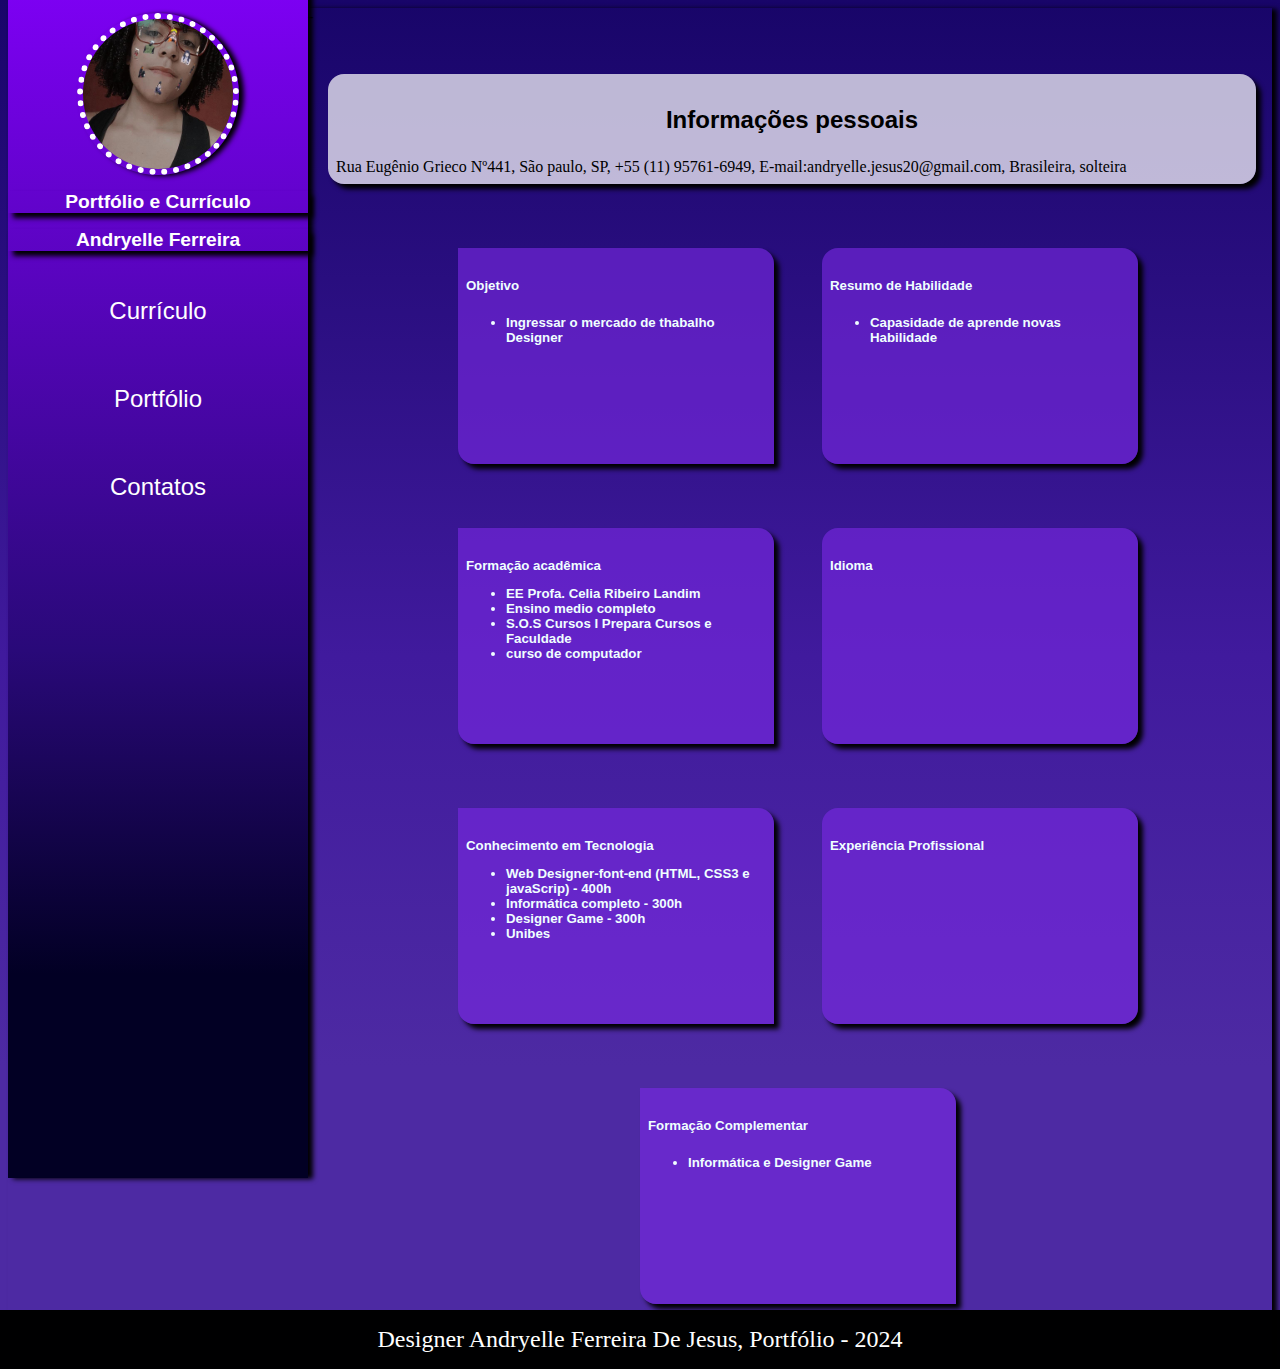
<file: index.html>
-<!DOCTYPE html>
<html lang="pt-BR">
<head id="iiii">

    <meta charset="UTF-8">

    <meta name="viewport" content="width=device-width, initial-scale=1.0">

    <meta http-equiv="refresh" content="5">

    <link rel="stylesheet" href="style.css">

    <link rel="shortcut icon" href="imagem/swe.png" type="image/x-icon">

    <title>Currículo</title>
    
</head>

<body>
 
 <header id="menu">
        
 <img class="logo" src="imagem/andry.png">

        
<p><H1>Portfólio e Currículo</H1></p> 
 
 <H2>Andryelle Ferreira</H2>

<nav >

 <button type="button"> <a class="links" href="index.html">Currículo</a> </button>

 <button type="button"> <a class="links" href="portfolio.html"> Portfólio</a> </button>

<button type="button"> <a class="links" href="contatos.html"> Contatos</a> </button>

</nav>

</header>

<div class="info01">

<H3>Informações pessoais</H3>

Rua Eugênio Grieco Nº441, São paulo, SP, +55 (11) 95761-6949,  E-mail:andryelle.jesus20@gmail.com, Brasileira, solteira

</div>

<main class="aaaa">



 
<div class="info02">

 <h5><p>Objetivo</p></h3>

<ul>

<h5><li> Ingressar o mercado de thabalho Designer</li></h5>

</ul>

</div>


<div class="info03">

<h5><P>Resumo de Habilidade</P></h5>

<ul>

<h5><li>Capasidade de aprende novas Habilidade </li> </h5> 

</ul>

</div>


<div class="info04">

<h5><P>Formação acadêmica</P>
<ul>

<li> EE Profa. Celia Ribeiro Landim </li>

<li>Ensino medio completo</li> 

<li> S.O.S Cursos I Prepara Cursos e Faculdade </li>

<li>curso de computador</li></h5>


</ul>

</div>

<div class="info05">

<h5><p>Idioma</p></h5>

</div>


<div class="info06">

<h5><P>Conhecimento em Tecnologia</P> 

<ul>

<li> Web Designer-font-end (HTML, CSS3 e javaScrip) - 400h</li>

<li>Informática completo - 300h</li>

<li>Designer Game - 300h</li>

<li> Unibes</li></h5>


</ul>

</div>

<div class="info07">

<h5><p>Experiência Profissional</P></h5>

</div>

<div class="info08">

<h5><p>Formação Complementar</p></h5>

<ul>

<h5><li>Informática e Designer Game</li></h5>

</ul> 

</div>


</main>

<footer>

Designer Andryelle Ferreira De Jesus, Portfólio - 2024

 
</footer>


</body>

</html>
</file>
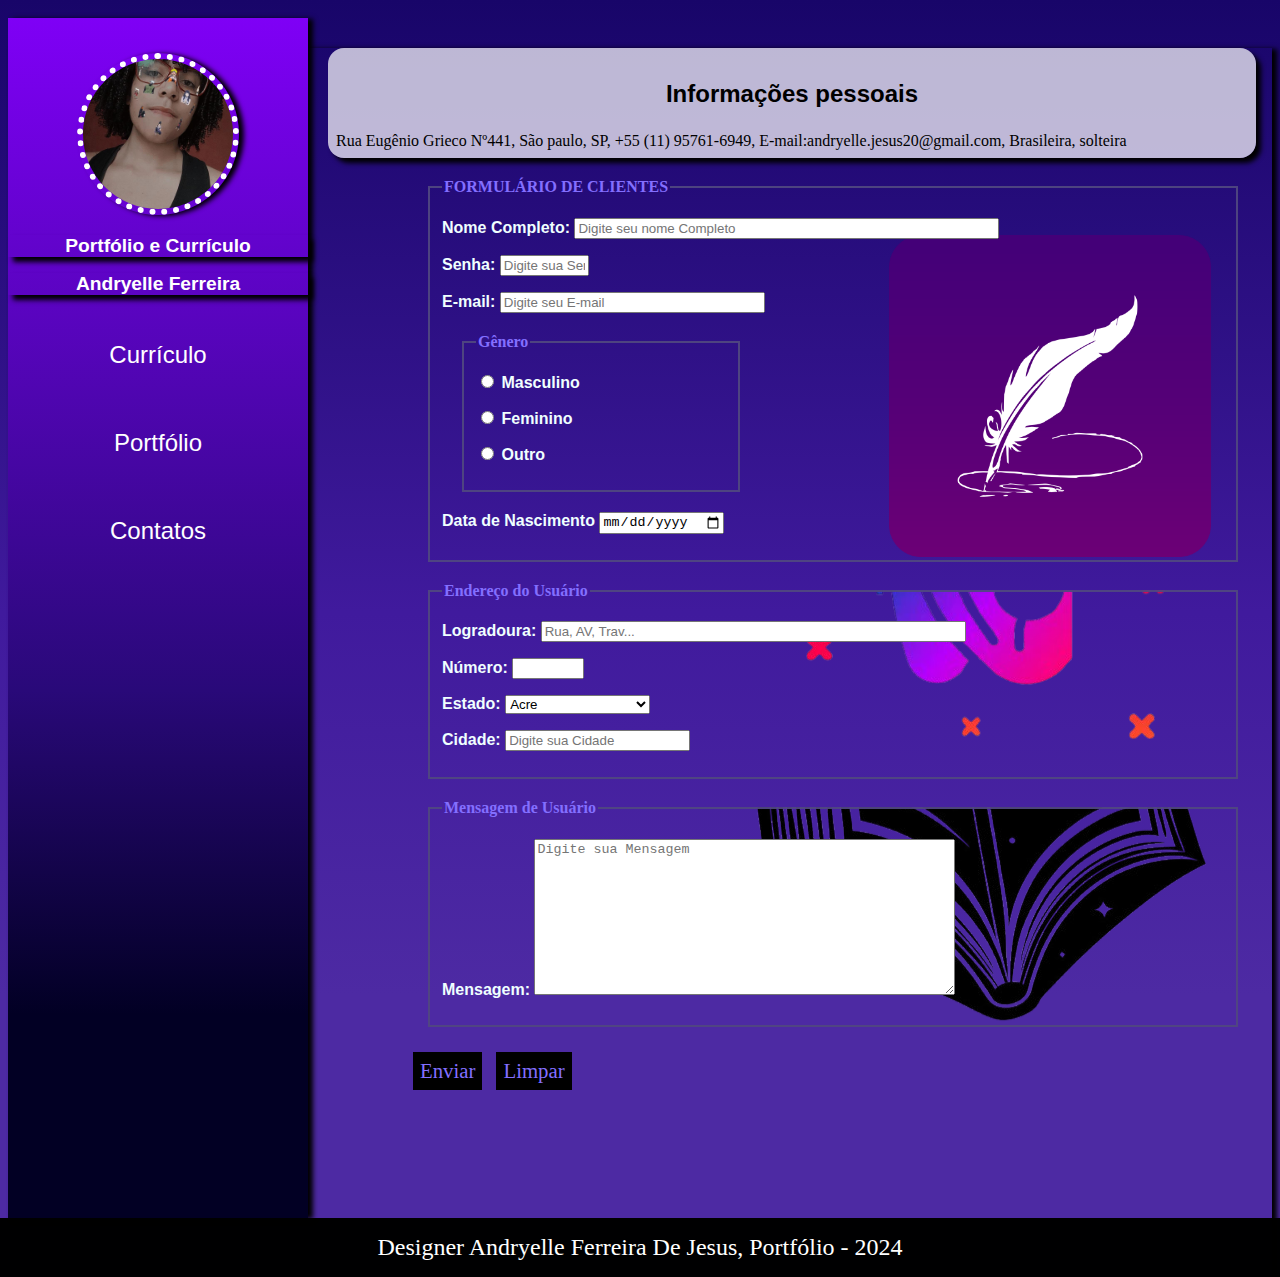
<file: contatos.html>
<!DOCTYPE html>
<html lang="pt-BR">
<head id="iiii">

    <meta charset="UTF-8">

    <meta name="viewport" content="width=device-width, initial-scale=1.0">

    <link rel="stylesheet" href="style_contatos.css">
    
    <link rel="stylesheet" href="style.css">

    <link rel="shortcut icon" href="imagem/dht.png" type="image/x-icon">

    <title>Contatos</title>
    
</head>

<body>
 
 <header id="menu">
        
 <img class="logo" src="imagem/andry.png">

        
<p><H1>Portfólio e Currículo</H1></p> 
 
<H2>Andryelle Ferreira</H2>

<nav >

<button type="button"> <a class="links" href="index.html">Currículo</a> </button>

<button type="button"> <a class="links" href="portfolio.html"> Portfólio</a> </button>

<button type="button"> <a class="links" href="contatos.html"> Contatos</a> </button>

</nav>

</header>

<div class="info01">

<H3>Informações pessoais</H3>

Rua Eugênio Grieco Nº441, São paulo, SP, +55 (11) 95761-6949,  E-mail:andryelle.jesus20@gmail.com, Brasileira, solteira

</div>

<main>

<div>

<form action="mailto:andryelle.jesus20@gmail.com">

    
<fieldset id="CLIENTES"> 




<legend> FORMULÁRIO DE CLIENTES </legend>

<p> <label for="nome"> Nome Completo:</label>

<input type="text" nome="name" id="nome" size="50" maxlength="45" placeholder="Digite seu nome Completo " required></p>
 
 
<p> <label> Senha: </label>

<input type="password" name="senha" id="csenha" size="8" maxlength="8" placeholder="Digite sua Senha"></p>


<P> <label> E-mail: </label>

<input type="email" name="E-mail" id="cemail" size="30" maxlength="30" placeholder="Digite seu E-mail"></P>




<fieldset class="Gênero"> 
    
<legend> Gênero </legend>

<p><input type="radio" name="masculino" id="cmasc"> <label> Masculino </label></p>

<p><input type="radio" name="feminino" id="cfem"> <label> Feminino </label></p>

<p><input type="radio" name="outro" id="coutr"> <label> Outro </label> </p>
   
</fieldset>

<P> <label>Data de Nascimento</label>

<input type="date" name="nasc" id="cnasc"></P>


</fieldset>
 
<fieldset id="Endereco">

<legend>Endereço do Usuário</legend>

<p> <label>Logradoura:</label>

<input type="text" name="Rua" id="crua" size="50" maxlength="50"placeholder="Rua, AV, Trav..."> </p>

<p> <label>Número:</label>

<input type="number" name="num" id="Cnum" size="5" min="1" max="9999"> </p>

<p>
<label>Estado:</label>

<select id="estado" name="estado">

<option value="AC">Acre</option>

<option value="AL">Alagoas</option>

<option value="AP">Amapá</option>

<option value="AM">Amazonas</option>

<option value="BA">Bahia</option>

<option value="CE">Ceará</option>

<option value="DF">Distrito Federal</option>

<option value="ES">Espírito Santo</option>

<option value="GO">Goiás</option>

<option value="MA">Maranhão</option>

<option value="MT">Mato Grosso</option>

<option value="MS">Mato Grosso do Sul</option>

<option value="MG">Minas Gerais</option>

<option value="PA">Pará</option>

<option value="PB">Paraíba</option>

<option value="PR">Paraná</option>

<option value="PE">Pernambuco</option>

<option value="PI">Piauí</option>

<option value="RJ">Rio de Janeiro</option>

<option value="RN">Rio Grande do Norte</option>

<option value="RS">Rio Grande do Sul</option>

<option value="RO">Rondônia</option>

<option value="RR">Roraima</option>

<option value="SC">Santa Catarina</option>

<option value="SP">São Paulo</option>

<option value="SE">Sergipe</option>

<option value="TO">Tocantins</option>

</select>

</p>

<p> <label>Cidade:</label>

    <input type="text" name="Cidade" id="ccid" size="20" maxlength="20"placeholder="Digite sua Cidade"> </p>
    
</fieldset>


<fieldset id="Mensagem">

<legend>Mensagem de Usuário</legend>

<p> <label>Mensagem:</label>

<textarea name="msg" id="cmsg" cols="50" rows="10" maxlength="1000" placeholder="Digite sua Mensagem"></textarea> 

</fieldset>

<input type="button" value="Enviar" class="btn" name="enviar">

<input type="reset" value="Limpar" class="btn" name="Limpar"></p>



</form>

</div>

</main>

<footer>

Designer Andryelle Ferreira De Jesus, Portfólio - 2024

 
</footer>


</body>

</html>
</file>
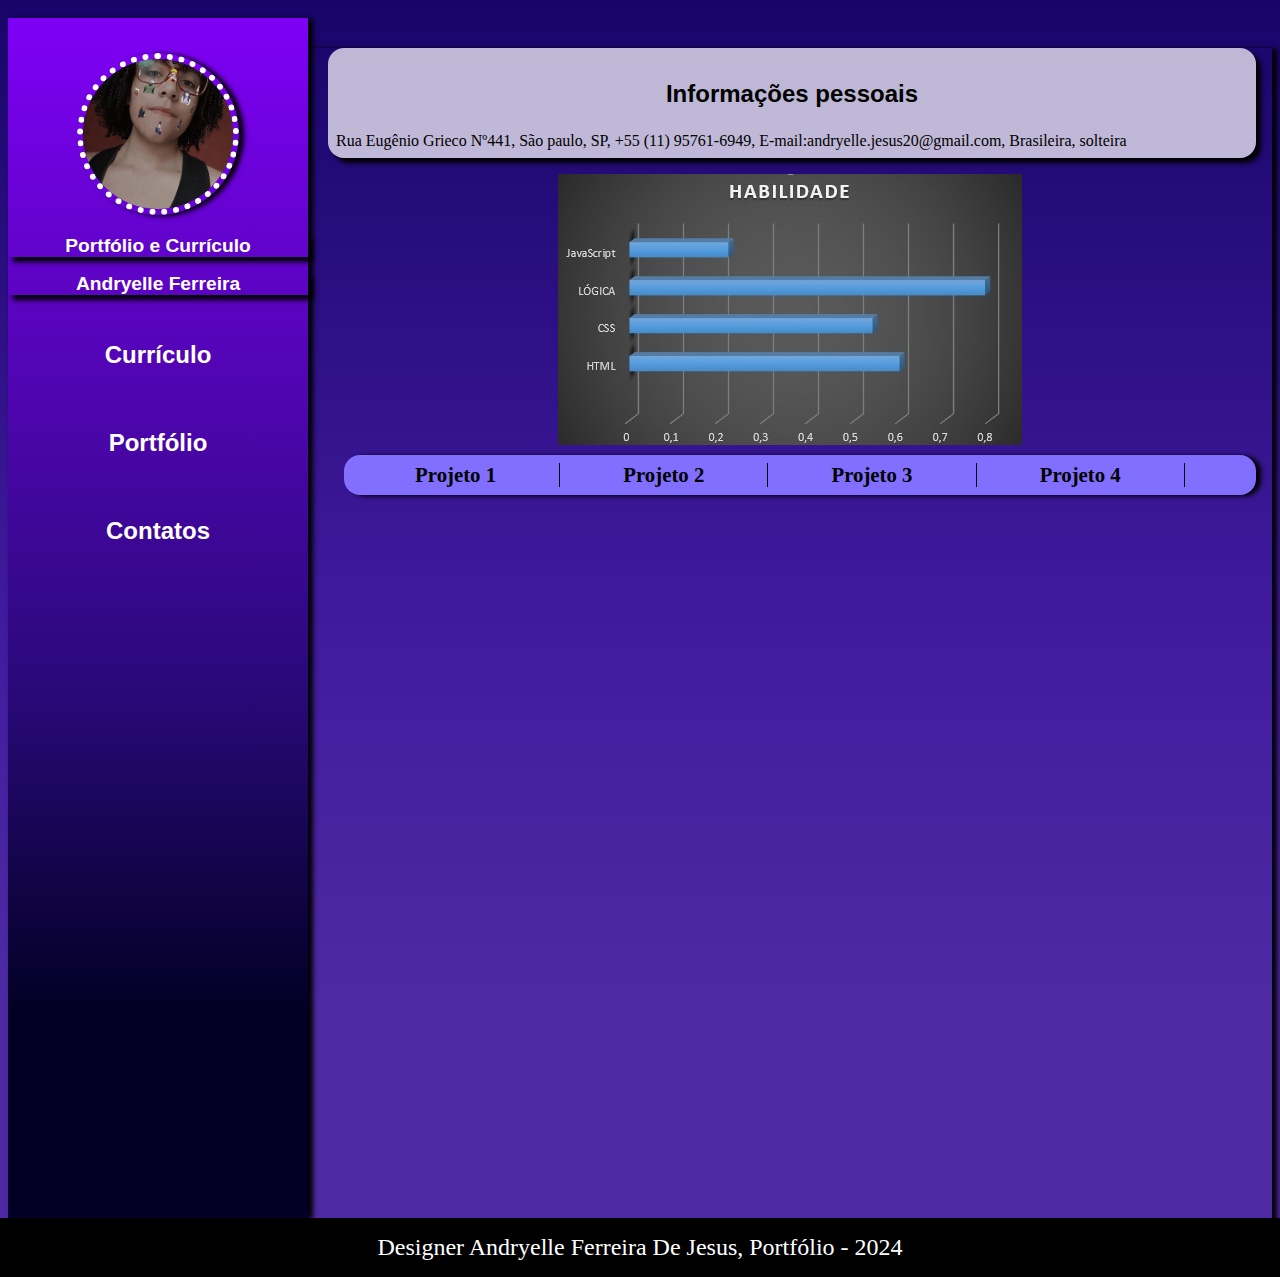
<file: portfolio.html>
<!DOCTYPE html>
<html lang="pt-BR">
<head id="iiii">

    <meta charset="UTF-8">

    <meta name="viewport" content="width=device-width, initial-scale=1.0">

    <meta http-equiv="refresh" content="5">

    <link rel="stylesheet" href="style_portfolio.css">
    
    <link rel="stylesheet" href="style.css">

    <link rel="shortcut icon" href="imagem/bdp.png" type="image/x-icon">

    <title>Portfólio</title>
    
</head>

<body>
 
 <header id="menu">
        
 <img class="logo" src="imagem/andry.png">

        
<p><H1>Portfólio e Currículo</H1></p> 
 
<H2>Andryelle Ferreira</H2>

<nav >

<button type="button"> <a class="links" href="index.html">Currículo</a> </button>

<button type="button"> <a class="links" href="portfolio.html"> Portfólio</a> </button>

<button type="button"> <a class="links" href="contatos.html"> Contatos</a> </button>

</nav>

</header>

<div class="info01">

<H3>Informações pessoais</H3>

Rua Eugênio Grieco Nº441, São paulo, SP, +55 (11) 95761-6949,  E-mail:andryelle.jesus20@gmail.com, Brasileira, solteira

</div>

<main>

    <img class="uiii" src="imagem/nhj.png.jpg">

<div class="oi">

    
    <a href="file:///C:/Users/User/Desktop/Turma%20E/Andryelle%20Ferreira/web/progeto_01/index.html" target="_blank">  Projeto 1 </a>

    <div class="sim"></div>

    <a href="file:///C:/Users/User/Desktop/Turma%20E/Andryelle%20Ferreira/web/progeto_02/index.html" target="_blank">  Projeto 2 </a>

    <div class="sim"></div>

    <a href="file:///C:/Users/User/Desktop/Turma%20E/Andryelle%20Ferreira/web/progeto_03/index.html" target="_blank">  Projeto 3 </a>

    <div class="sim"></div>

    <a href="file:///C:/Users/User/Desktop/Turma%20E/Andryelle%20Ferreira/web/progeto_04/index.html" target="_blank">  Projeto 4 </a>

    <div class="sim"></div>


</div>

</main>

<footer>

Designer Andryelle Ferreira De Jesus, Portfólio - 2024

 
</footer>


</body>

</html>
</file>
<file: style.css>
body {
        background: rgb(77,42,163);
        background: linear-gradient(0deg, rgba(77,42,163,1) 22%, rgba(64,26,157,1) 52%, rgba(24,5,105,1) 100%);
        box-shadow: 5px 1px 5px rgba(0, 0, 0, 4);
}
        
#menu {
background:rgb(2,0,36);
background: linear-gradient(0deg, rgba(2,0,36,1) 17%, rgba(41,9,121,1) 44%, rgba(127,0,246,1) 100%);
width: 300px;
height: 1200px;
text-align: center;
box-shadow: 5px 1px 5px rgba(0, 0, 0, 4);
color: #ffff;
margin-top: -30px;
}
 
.logo{
        width: 150px; 
        border: 6px dotted #ffff;
        border-radius: 50%;
        margin-top: 35px;
        box-shadow: 5px 1px 5px rgba(0, 0, 0, 4);
}
h1 {
font-size: 1.2rem;
color: #ffff;
font-family: sans-serif;
box-shadow: 5px 5px 5px rgba(0, 0, 0, 4);  
}

 h2 { 
 font-size: 1.2rem;
 color: #ffff;
 font-family: sans-serif;
 box-shadow: 5px 5px 5px rgba(0, 0, 0, 4);
 
 }
 


 .links {
text-decoration: none;
color:#ffff;
font-size: 1.5rem;
font-family: sans-serif;
display: flex ;
flex-direction: column;
padding: 1rem; 
transition: all 0.7s ease;


 }



 header {
 float: left;
 }

.info01{
background-color: #ffffffb6;
margin: 3rem 1rem 1rem 20rem ;
padding: 0.5rem ;
border-radius: 1rem ;
box-shadow: 5px 5px 5px rgba(0, 0, 0, 4); 

}


.info02{
background-color: #7a29e49d;
margin: 3rem 1rem 1rem 2rem ;
padding: 0.5rem;
border-radius: 0 1rem ;
box-shadow: 5px 5px 5px rgba(0, 0, 0, 4); 
width: 300px; 
height: 200px;


 }

.info03{
 background-color: #7a29e49d;
margin: 3rem 1rem 1rem 2rem ;
padding: 0.5rem;
border-radius: 1rem ;
box-shadow: 5px 5px 5px rgba(0, 0, 0, 4); 
width: 300px; 
height: 200px;


}
                        
.info04{
background-color: #7a29e49d;
margin: 3rem 1rem 1rem 2rem ;
padding: 0.5rem;
border-radius:0 1rem;
box-shadow: 5px 5px 5px rgba(0, 0, 0, 4); 
width: 300px; 
height: 200px;


}

.info05{
background-color:#7a29e49d;
margin: 3rem 1rem 1rem 2rem ;
padding: 0.5rem;
border-radius: 1rem ;
box-shadow: 5px 5px 5px rgba(0, 0, 0, 4); 
width: 300px; 
height: 200px;


}
   
.info06{
background-color: #7a29e49d;
margin: 3rem 1rem 1rem 2rem ;
padding: 0.5rem;
border-radius:0 1rem;
box-shadow: 5px 5px 5px rgba(0, 0, 0, 4); 
width: 300px; 
height: 200px;


}
.info07{
background-color: #7a29e49d;
margin: 3rem 1rem 1rem 2rem ;
padding: 0.5rem;
border-radius: 1rem ;
box-shadow: 5px 5px 5px rgba(0, 0, 0, 4); 
width: 300px; 
height: 200px;


}

.info08{
background-color: #7a29e49d;
margin: 3rem 1rem 1rem 2rem ;
padding: 0.5rem;
border-radius:0 1rem;
box-shadow: 5px 5px 5px rgba(0, 0, 0, 4); 
width: 300px; 
height: 200px;


}

                            
        

button {
transition-duration: 0.4s;
background-color: rgba(71, 61, 139, 0);;
border: 0;
padding: 14px 40px;
border-radius: 12px;

 }



 button:hover{
 background-color: #836FFF ;
 color:#ffff ;
 box-shadow: 0 12px 16px rgba(0, 0, 0, 0.24), 0 17px 50px 0 rgba(0, 0, 0, 0.19);

 }

.aaaa{
        display: flex;
        flex-wrap: wrap;
        justify-content: center;
}

h3{
        text-align: center;
        font-size: 1.5rem;
        font-family: sans-serif;
        color: rgb(0, 0, 0);
}
p,li{
        color: azure;
        font-size: 0.5re;
        font-family: sans-serif;

}

footer{
        background-color: rgba(0, 0, 0, 0.993);
        color: #ffff;
        font-size: 1.5rem;
        text-align: center;
        padding: 1rem;
        margin: -10px;
        clear: both;
}
</file>
<file: style_contatos.css>
form{
width: 850px;
margin: auto 20rem auto 25rem;

}



legend{
color: #836FFF;
font: 1rem verdana ;
font-weight: bold;

}



p{
color: black;
font: 1rem verdana ;
font-weight: bold;

}



fieldset{
    border: 2px solid #504880ef;;
    margin: 20px;
}

fieldset Gênero{
    width: 250px;
    font: 1rem verdana;
}

.Gênero{
    width: 250px;

}



input.btn{
    background-color: black;
    color: #836FFF;
    padding: 7px;
    margin: 5px;
    font: 1.3rem verdana;
    border: none;

}


input.btn:hover{
    background-color: aliceblue;
    color:#836FFF
}

fieldset#CLIENTES{
    background: url(imagem/swe.png) no-repeat 95% 95%;
    background-size: 40%;
   
}


fieldset#Endereco{
    background: url(imagem/plk-removebg-preview.png) no-repeat 95% 95%;

}


fieldset#Mensagem{
    background: url(imagem/dht-removebg-preview.png) no-repeat 95% 95%;

}
</file>
<file: style_portfolio.css>
.uiii{
    display: block;
    margin-left: auto;
    margin-right:auto ;
    
}
 


.oi {
    background-color: #836FFF ;
    margin-top: 0.6rem ;
    margin-right: 1rem ;
    margin-left: 21rem ;
    border-radius: 1rem ;
    box-shadow: 5px 1px 5px rgba(0, 0, 0,4) ;
    padding: 0.5rem ;
    text-align: center ;
    display: flex;
    justify-content: space-evenly;

    }


a {text-decoration: none;
    color: black;
    font-size: 1.3rem;
    font-weight: 600;
 }

 .sim{
    height: 1.5rem;
    border-left: 1px solid black;
 }
</file>
